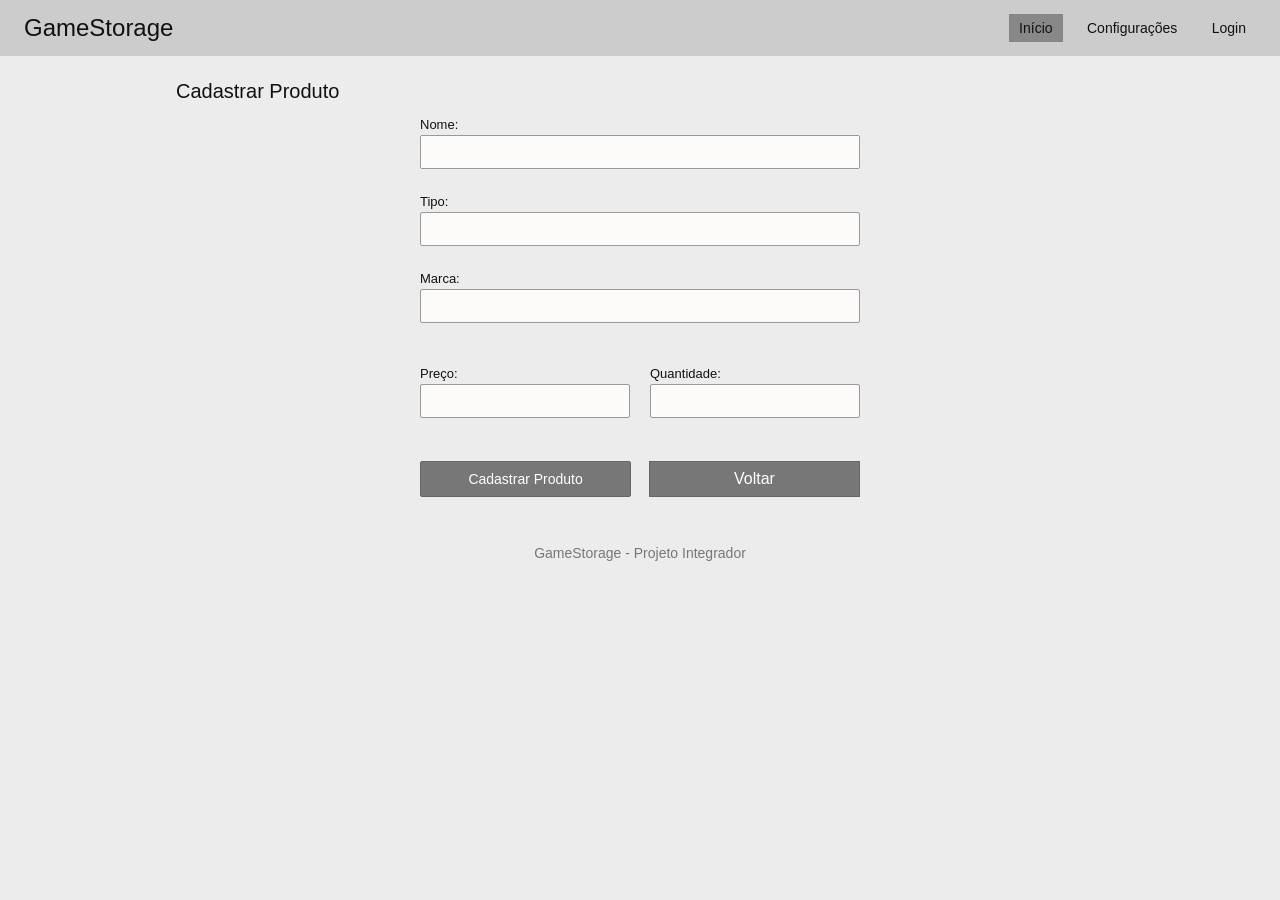
<file: src/main/resources/static/cadastro-produto.html>
<!DOCTYPE html>
<!--
Click nbfs://nbhost/SystemFileSystem/Templates/Licenses/license-default.txt to change this license
Click nbfs://nbhost/SystemFileSystem/Templates/Other/html.html to edit this template
-->
<!DOCTYPE html>
<html lang="pt-br">
<head>
    <meta charset="UTF-8">
    <meta name="viewport" content="width=device-width, initial-scale=1.0">
    <title>Cadastrar Produto - GameStorage</title>
    <link rel="stylesheet" href="css/estilo.css">
    <script src="js/tema.js"></script>
</head>
<body>
    <header>
        <h1>GameStorage</h1>
        <nav>
            <a href="index.html" class="ativo">Início</a>
            <a href="config.html">Configurações</a>
            <a href="login.html">Login</a>
        </nav>
    </header>


    <main>
        <h2>Cadastrar Produto</h2>
        
        <form id="form-produto" class="formulario" novalidate>
            <label for="nome">Nome:</label>
              <input type="text" id="nome">
            <span class="erro" id="erro-nome"></span>


            <label for="categoria">Tipo:</label>
            <input type="text" id="categoria" list="lista-tipos">
            <datalist id="lista-tipos"></datalist>
            <span class="erro" id="erro-categoria"></span>

            <label for="marca">Marca:</label>
            <input type="text" id="marca">
            <span class="erro" id="erro-marca"></span>
<br>

            <div class="linha">
                <div>
                    <label for="preco">Preço:</label>
                      <input type="text" id="preco">
                    <span class="erro" id="erro-preco"></span>
                </div>
              <div>
                    <label for="estoque">Quantidade:</label>
                    <input type="text" id="estoque">
                    <span class="erro" id="erro-estoque"></span>
              </div>
            </div>


            <div class="botoes">
                <button type="submit">Cadastrar Produto</button>
                <a class="botao" href="index.html">Voltar</a>
            </div>
            
            <div id="mensagem" class="mensagem"></div>
        </form>
    </main>


    <footer>GameStorage - Projeto Integrador</footer>

    <script src="js/dados.js"></script>
    <script src="js/validacao.js"></script>
    <script src="js/produto.js"></script>
</body>
</html>
</file>
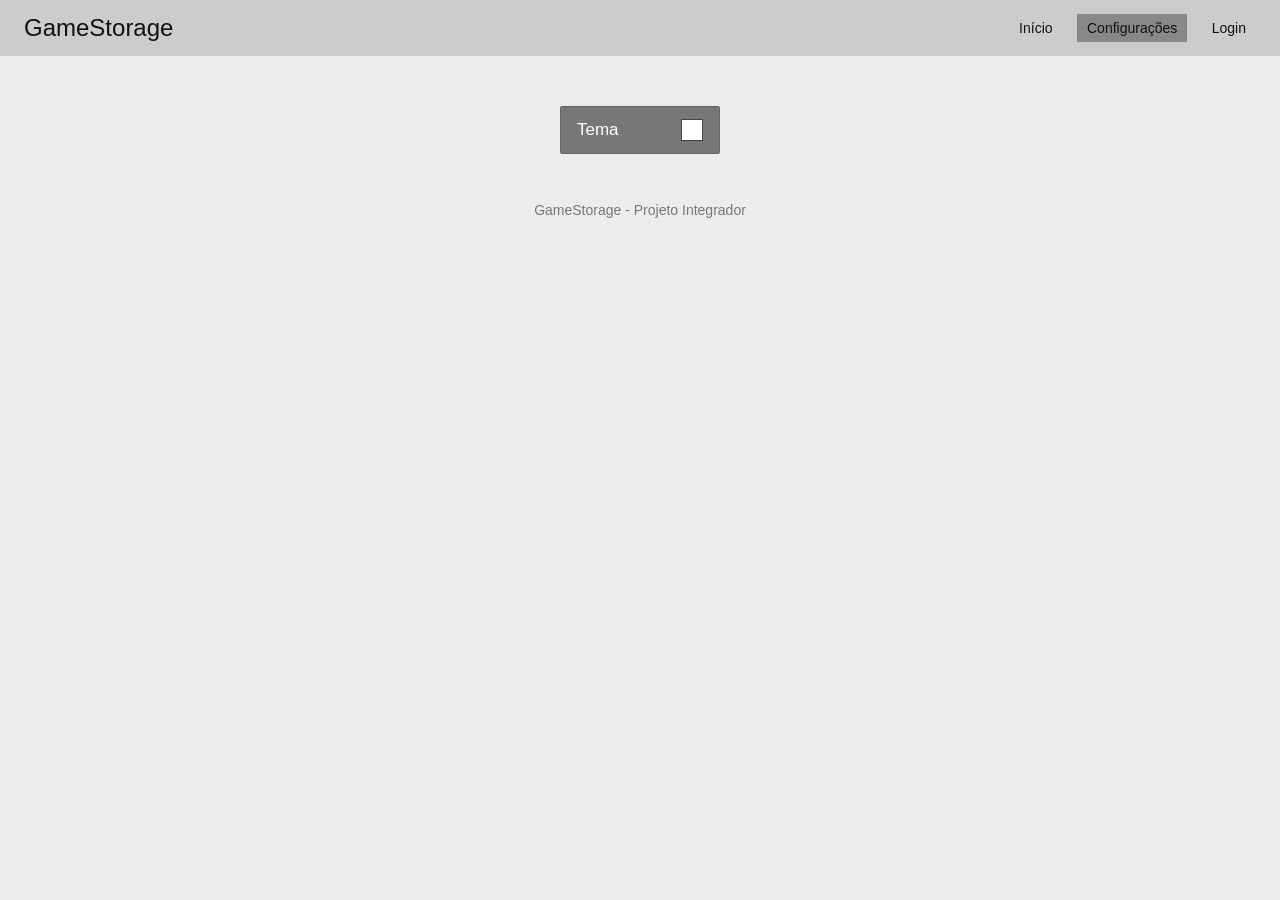
<file: src/main/resources/static/config.html>
<!DOCTYPE html>
<!--
Click nbfs://nbhost/SystemFileSystem/Templates/Licenses/license-default.txt to change this license
Click nbfs://nbhost/SystemFileSystem/Templates/Other/html.html to edit this template
-->
<!DOCTYPE html>
<html lang="pt-br">
<head>
    <meta charset="UTF-8">
    <meta name="viewport" content="width=device-width, initial-scale=1.0">
    <title>Configurações - GameStorage</title>
    <link rel="stylesheet" href="css/estilo.css">
    <script src="js/tema.js"></script>
</head>
<body>
    <header>
        <h1>GameStorage</h1>
        <nav>
            <a href="index.html">Início</a>
              <a href="config.html" class="ativo">Configurações</a>
            <a href="login.html">Login</a>
        </nav>
    </header>


    <main>

        <div class="centralizado">
  <button type="button" id="btn-tema" class="botao-tema">Tema 
      <span class="quadrado"></span></button>
        </div>


    </main>


    <footer>GameStorage - Projeto Integrador</footer>
</body>
</html>
</file>
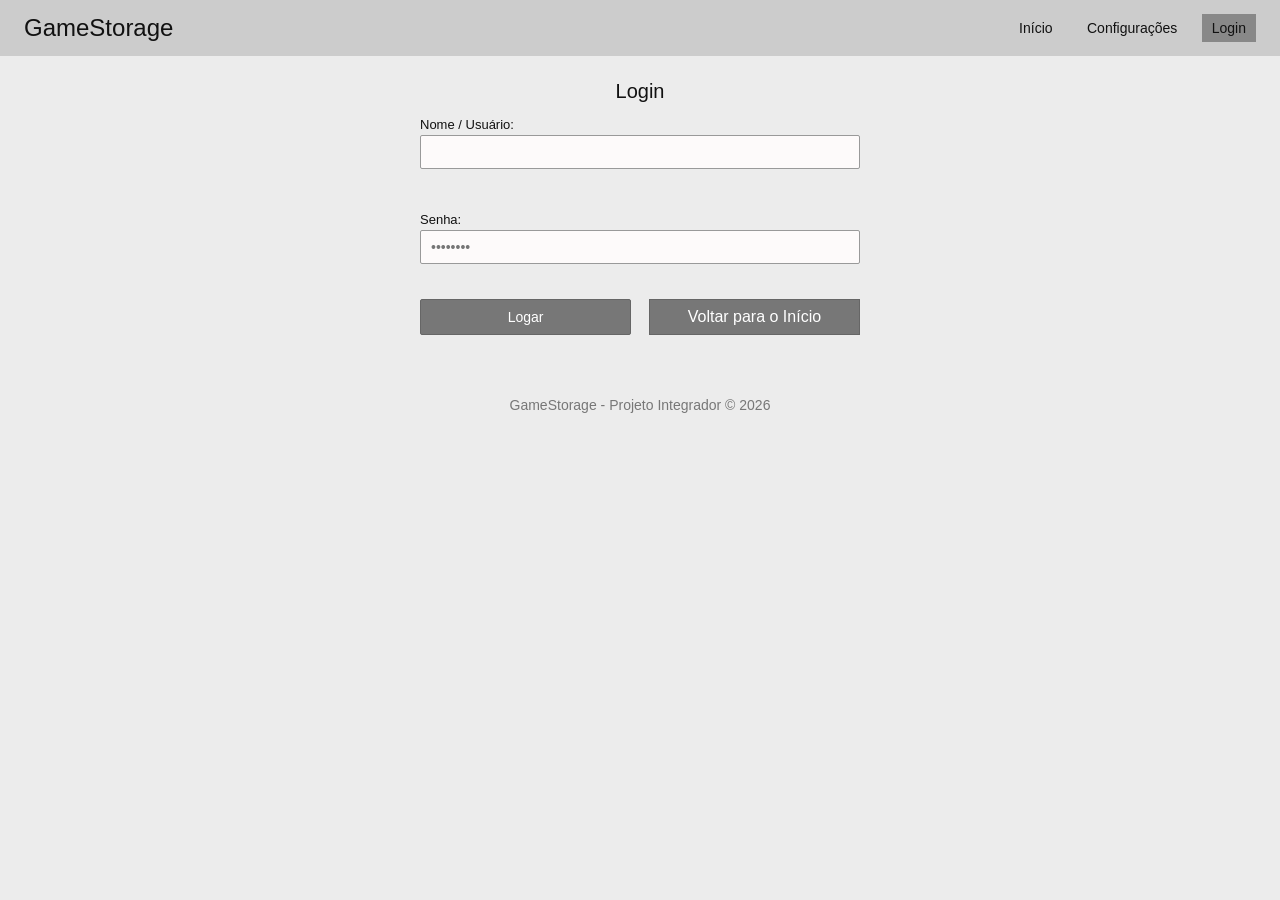
<file: src/main/resources/static/login.html>
<!DOCTYPE html>
<!--
Click nbfs://nbhost/SystemFileSystem/Templates/Licenses/license-default.txt to change this license
Click nbfs://nbhost/SystemFileSystem/Templates/Other/html.html to edit this template
-->
<!DOCTYPE html>
<html lang="pt-br">
<head>
    <meta charset="UTF-8">
    <meta name="viewport" content="width=device-width, initial-scale=1.0">
    <title>Login - GameStorage</title>
    <link rel="stylesheet" href="css/estilo.css">
    <script src="js/tema.js"></script>
</head>
<body>
    
    <header>
        <h1>GameStorage</h1>
        <nav>
            <a href="index.html">Início</a>
              <a href="config.html">Configurações</a>
            <a href="login.html" class="ativo">Login</a>
        </nav>
    </header>


    <main>
        <h2 class="centro">Login</h2>
        
        <form id="form-login" class="formulario" novalidate>
            
            <label for="nome">Nome / Usuário:</label>
              <input type="text" id="nome" autocomplete="off" required>
            <span class="erro" id="erro-nome"></span>
            <br>


            <label for="senha">Senha:</label>
            <input type="password" id="senha" placeholder="••••••••" required>
            <span class="erro" id="erro-senha"></span>

            <div class="botoes" style="margin-top: 20px;">
                <button type="submit" id="btn-entrar">Logar</button>
                  <a class="botao" href="index.html">Voltar para o Início</a>
            </div>


            <div id="mensagem" class="mensagem"></div>
        </form>
    </main>


    <footer>
        <p>GameStorage - Projeto Integrador &copy; 2026</p>
    </footer>

    <!-- Scripts no final por que o de validação tava dando erro no head -->
   
    <script src="js/validacao.js"></script>
</body>
</html>
</file>
<file: src/main/resources/static/css/estilo.css>
* { box-sizing: border-box; }

body {
    margin: 0;
    font-family: Arial, Helvetica, sans-serif;
    background: #ececec;
    color: #111;
}

header {
    background: #cccccc;
    padding: 14px 24px;
    display: flex;
    justify-content: space-between;
    align-items: center;
    flex-wrap: wrap;
    gap: 8px;
}


header h1 { margin: 0; font-size: 24px; font-weight: normal; }

nav a {
    color: #111;
    text-decoration: none;
    margin-left: 10px;
    padding: 6px 10px;
    font-size: 14px;
}

nav a:hover { background: #bbbbbb; }
nav a.ativo { background: #888888; }


main { 
    max-width: 960px; 
    margin: 24px auto; 
    padding: 0 16px; 
}

h2 { margin: 0 0 14px 0; font-size: 20px; font-weight: normal; }
h2.centro { text-align: center; }

.filtros { display: flex; gap: 10px; flex-wrap: wrap; margin-bottom: 14px; }
.filtros input { flex: 1; min-width: 200px; }


input, select, button {
    border: 1px solid #999;
    padding: 8px 10px;
    border-radius: 2px;
    font-size: 14px;
    background: #fdfafa;
}

.botao, button {
    background: #777777;
    color: #fff;
    border: 1px solid #666;
    cursor: pointer;
    text-decoration: none;
    display: inline-block;
    padding: 8px 18px;
    text-align: center;
}

.botao:hover, button:hover { background: #5e5e5e; }


.botoes { 
    display: flex; 
    gap: 12px; 
    flex-wrap: wrap; 
    margin-top: 16px; 
}

.tabela-scroll { overflow-x: auto; background: #d9d9d9; border: 1px solid #999; }
table { width: 100%; border-collapse: collapse; }
th, td { text-align: left; padding: 8px; border-bottom: 1px solid #bbb; }
th { background: #cccccc; }
tbody tr { cursor: pointer; }
tbody tr:hover { background: #e6e6e6; }
tbody tr.selecionada { background: #b9d6f2; }


.formulario { max-width: 440px; margin: 0 auto; }
.formulario label { 
    display: block; 
    margin-top: 10px; 
    margin-bottom: 3px; 
    font-size: 13px; 
}
.formulario input, .formulario select { width: 100%; }
.formulario .botoes { justify-content: space-between; margin-top: 28px; }
.formulario .botoes .botao, .formulario .botoes button { width: 48%; }


.linha { display: flex; gap: 20px; }
.linha div { flex: 1; }

.erro { display: block; color: #b03a2e; font-size: 12px; min-height: 15px; }


.mensagem { 
    margin-top: 14px; 
    padding: 10px; 
    border-radius: 2px; 
    display: none; 
}
.mensagem.ok { display: block; background: #d4edda; }
.mensagem.falha { display: block; background: #f8d7da; }

footer { text-align: center; color: #777; padding: 24px; font-size: 14px; }


.centralizado { text-align: center; margin-top: 50px; }

.botao-tema {
    display: inline-flex;
    align-items: center;
    justify-content: space-between;
    gap: 40px;
    width: 160px;
    padding: 12px 16px;
    font-size: 17px;
}

.quadrado {
    width: 22px;
    height: 22px;
    background: #ffffff;
      border: 1px solid #444;
}


html.escuro body { background: #262626; color: #eeeeee; }
html.escuro header { background: #6e6e6e; }
html.escuro nav a { color: #ffffff; }
html.escuro nav a:hover { background: #5c5c5c; }
html.escuro nav a.ativo { background: #909090; }
html.escuro input, html.escuro select { background: #333333; color: #eeeeee; border-color: #666666; }
html.escuro .tabela-scroll { background: #333333; border-color: #555555; }
html.escuro th { background: #4a4a4a; }
html.escuro th, html.escuro td { border-bottom-color: #555555; }
html.escuro tbody tr:hover { background: #3d3d3d; }
html.escuro tbody tr.selecionada { background: #35506b; }
html.escuro .erro { color: #ff8a80; }
html.escuro .mensagem.ok { background: #1e4d2b; }
html.escuro .mensagem.falha { background: #5a2323; }
html.escuro footer { color: #999999; }
  html.escuro .quadrado { background: #000000; border-color: #cccccc; }
</file>
